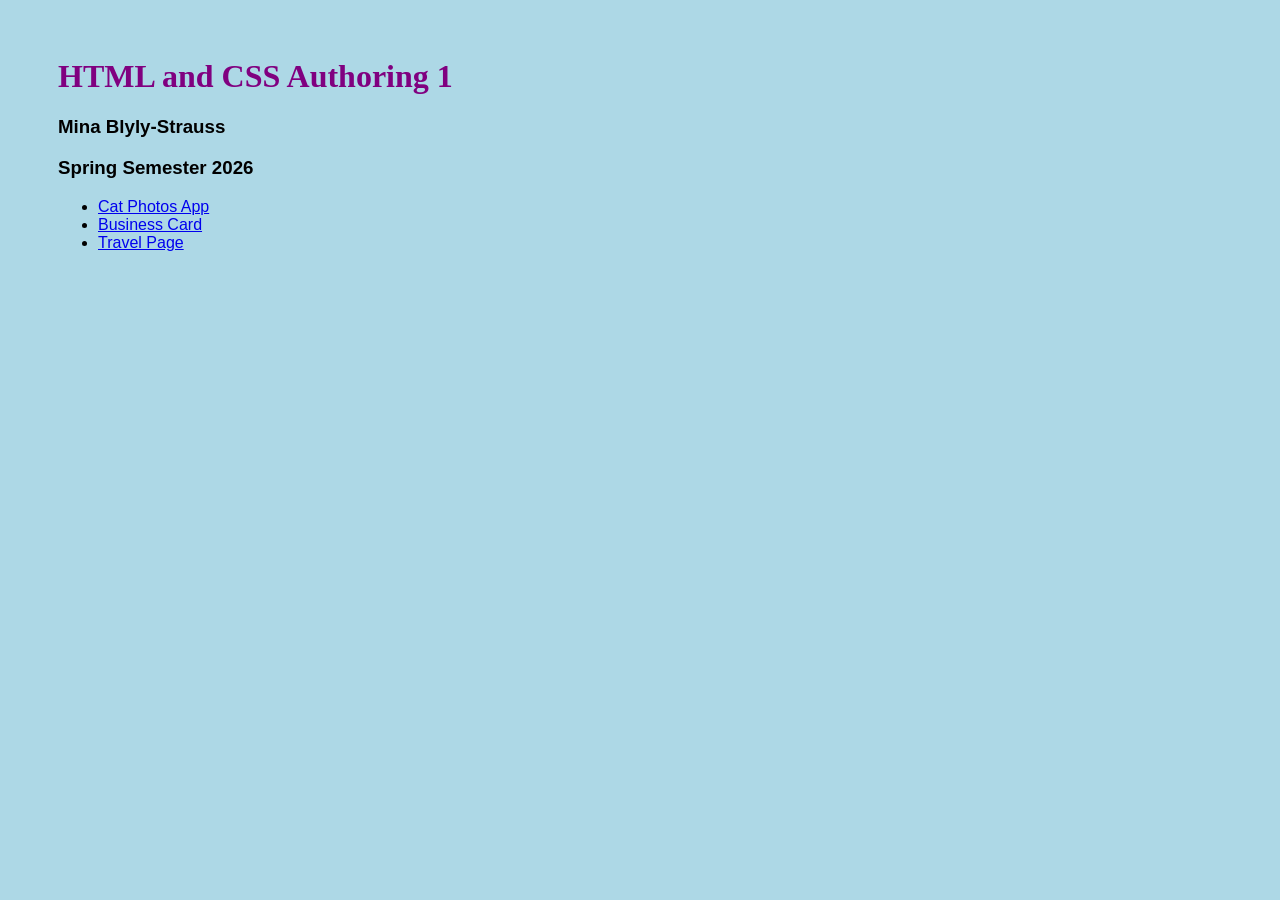
<file: index.html>
<html lang="en">
  <head>
    <title>HTML and CSS Authoring 1</title>
<style>  
body{background-color: #add8e6; font-family: 'Franklin Gothic Medium', 'Arial Narrow', Arial, sans-serif; padding: 30px; padding: 50px}
h1{font-family: cursive; color: purple}
h2{font-family: inherit; color: palevioletred}
</style>
</head>

  <body>
    <h1>HTML and CSS Authoring 1</h1>
    <h3>Mina Blyly-Strauss</h3>
    <h3>Spring Semester 2026</h3>

    <ul>
      <li><a href="cat-photos/index.html">Cat Photos App</a></li>
       <li><a href="business_card/index.html">Business Card</a></li>
      <li><a href="travel.html">Travel Page</a></li>
    </ul>
  </body>
</html>
</file>
